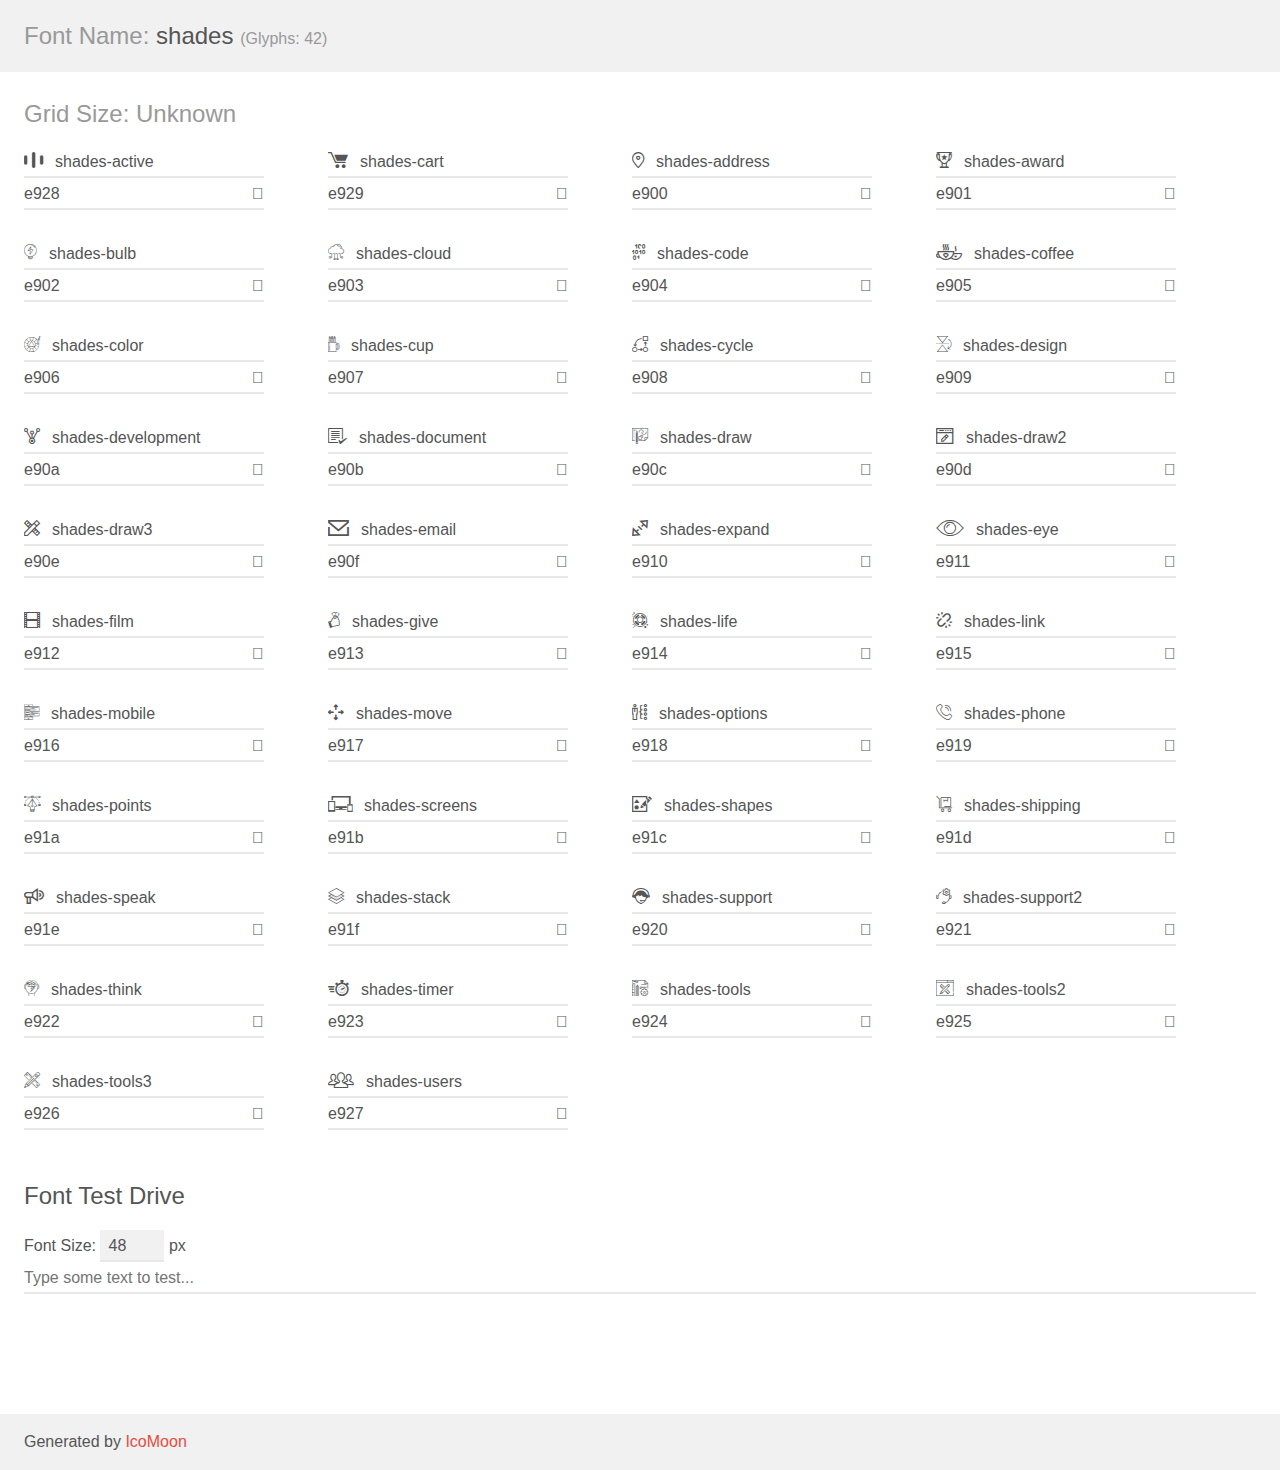
<file: fonts/shades/demo.html>
<!doctype html>
<html>
<head>
    <meta charset="utf-8">
    <title>IcoMoon Demo</title>
    <meta name="description" content="An Icon Font Generated By IcoMoon.io">
    <meta name="viewport" content="width=device-width, initial-scale=1">
    <link rel="stylesheet" href="demo-files/demo.css">
    <link rel="stylesheet" href="style.css"></head>
<body>
    <div class="bgc1 clearfix">
        <h1 class="mhmm mvm"><span class="fgc1">Font Name:</span> shades <small class="fgc1">(Glyphs:&nbsp;42)</small></h1>
    </div>
    <div class="clearfix mhl ptl">
        <h1 class="mvm mtn fgc1">Grid Size: Unknown</h1>
        <div class="glyph fs1">
            <div class="clearfix bshadow0 pbs">
                <span class="shades-active">
                
                </span>
                <span class="mls"> shades-active</span>
            </div>
            <fieldset class="fs0 size1of1 clearfix hidden-false">
                <input type="text" readonly value="e928" class="unit size1of2" />
                <input type="text" maxlength="1" readonly value="&#xe928;" class="unitRight size1of2 talign-right" />
            </fieldset>
            <div class="fs0 bshadow0 clearfix hidden-true">
                <span class="unit pvs fgc1">liga: </span>
                <input type="text" readonly value="" class="liga unitRight" />
            </div>
        </div>
        <div class="glyph fs1">
            <div class="clearfix bshadow0 pbs">
                <span class="shades-cart">
                
                </span>
                <span class="mls"> shades-cart</span>
            </div>
            <fieldset class="fs0 size1of1 clearfix hidden-false">
                <input type="text" readonly value="e929" class="unit size1of2" />
                <input type="text" maxlength="1" readonly value="&#xe929;" class="unitRight size1of2 talign-right" />
            </fieldset>
            <div class="fs0 bshadow0 clearfix hidden-true">
                <span class="unit pvs fgc1">liga: </span>
                <input type="text" readonly value="" class="liga unitRight" />
            </div>
        </div>
        <div class="glyph fs1">
            <div class="clearfix bshadow0 pbs">
                <span class="shades-address">
                
                </span>
                <span class="mls"> shades-address</span>
            </div>
            <fieldset class="fs0 size1of1 clearfix hidden-false">
                <input type="text" readonly value="e900" class="unit size1of2" />
                <input type="text" maxlength="1" readonly value="&#xe900;" class="unitRight size1of2 talign-right" />
            </fieldset>
            <div class="fs0 bshadow0 clearfix hidden-true">
                <span class="unit pvs fgc1">liga: </span>
                <input type="text" readonly value="" class="liga unitRight" />
            </div>
        </div>
        <div class="glyph fs1">
            <div class="clearfix bshadow0 pbs">
                <span class="shades-award">
                
                </span>
                <span class="mls"> shades-award</span>
            </div>
            <fieldset class="fs0 size1of1 clearfix hidden-false">
                <input type="text" readonly value="e901" class="unit size1of2" />
                <input type="text" maxlength="1" readonly value="&#xe901;" class="unitRight size1of2 talign-right" />
            </fieldset>
            <div class="fs0 bshadow0 clearfix hidden-true">
                <span class="unit pvs fgc1">liga: </span>
                <input type="text" readonly value="" class="liga unitRight" />
            </div>
        </div>
        <div class="glyph fs1">
            <div class="clearfix bshadow0 pbs">
                <span class="shades-bulb">
                
                </span>
                <span class="mls"> shades-bulb</span>
            </div>
            <fieldset class="fs0 size1of1 clearfix hidden-false">
                <input type="text" readonly value="e902" class="unit size1of2" />
                <input type="text" maxlength="1" readonly value="&#xe902;" class="unitRight size1of2 talign-right" />
            </fieldset>
            <div class="fs0 bshadow0 clearfix hidden-true">
                <span class="unit pvs fgc1">liga: </span>
                <input type="text" readonly value="" class="liga unitRight" />
            </div>
        </div>
        <div class="glyph fs1">
            <div class="clearfix bshadow0 pbs">
                <span class="shades-cloud">
                
                </span>
                <span class="mls"> shades-cloud</span>
            </div>
            <fieldset class="fs0 size1of1 clearfix hidden-false">
                <input type="text" readonly value="e903" class="unit size1of2" />
                <input type="text" maxlength="1" readonly value="&#xe903;" class="unitRight size1of2 talign-right" />
            </fieldset>
            <div class="fs0 bshadow0 clearfix hidden-true">
                <span class="unit pvs fgc1">liga: </span>
                <input type="text" readonly value="" class="liga unitRight" />
            </div>
        </div>
        <div class="glyph fs1">
            <div class="clearfix bshadow0 pbs">
                <span class="shades-code">
                
                </span>
                <span class="mls"> shades-code</span>
            </div>
            <fieldset class="fs0 size1of1 clearfix hidden-false">
                <input type="text" readonly value="e904" class="unit size1of2" />
                <input type="text" maxlength="1" readonly value="&#xe904;" class="unitRight size1of2 talign-right" />
            </fieldset>
            <div class="fs0 bshadow0 clearfix hidden-true">
                <span class="unit pvs fgc1">liga: </span>
                <input type="text" readonly value="" class="liga unitRight" />
            </div>
        </div>
        <div class="glyph fs1">
            <div class="clearfix bshadow0 pbs">
                <span class="shades-coffee">
                
                </span>
                <span class="mls"> shades-coffee</span>
            </div>
            <fieldset class="fs0 size1of1 clearfix hidden-false">
                <input type="text" readonly value="e905" class="unit size1of2" />
                <input type="text" maxlength="1" readonly value="&#xe905;" class="unitRight size1of2 talign-right" />
            </fieldset>
            <div class="fs0 bshadow0 clearfix hidden-true">
                <span class="unit pvs fgc1">liga: </span>
                <input type="text" readonly value="" class="liga unitRight" />
            </div>
        </div>
        <div class="glyph fs1">
            <div class="clearfix bshadow0 pbs">
                <span class="shades-color">
                
                </span>
                <span class="mls"> shades-color</span>
            </div>
            <fieldset class="fs0 size1of1 clearfix hidden-false">
                <input type="text" readonly value="e906" class="unit size1of2" />
                <input type="text" maxlength="1" readonly value="&#xe906;" class="unitRight size1of2 talign-right" />
            </fieldset>
            <div class="fs0 bshadow0 clearfix hidden-true">
                <span class="unit pvs fgc1">liga: </span>
                <input type="text" readonly value="" class="liga unitRight" />
            </div>
        </div>
        <div class="glyph fs1">
            <div class="clearfix bshadow0 pbs">
                <span class="shades-cup">
                
                </span>
                <span class="mls"> shades-cup</span>
            </div>
            <fieldset class="fs0 size1of1 clearfix hidden-false">
                <input type="text" readonly value="e907" class="unit size1of2" />
                <input type="text" maxlength="1" readonly value="&#xe907;" class="unitRight size1of2 talign-right" />
            </fieldset>
            <div class="fs0 bshadow0 clearfix hidden-true">
                <span class="unit pvs fgc1">liga: </span>
                <input type="text" readonly value="" class="liga unitRight" />
            </div>
        </div>
        <div class="glyph fs1">
            <div class="clearfix bshadow0 pbs">
                <span class="shades-cycle">
                
                </span>
                <span class="mls"> shades-cycle</span>
            </div>
            <fieldset class="fs0 size1of1 clearfix hidden-false">
                <input type="text" readonly value="e908" class="unit size1of2" />
                <input type="text" maxlength="1" readonly value="&#xe908;" class="unitRight size1of2 talign-right" />
            </fieldset>
            <div class="fs0 bshadow0 clearfix hidden-true">
                <span class="unit pvs fgc1">liga: </span>
                <input type="text" readonly value="" class="liga unitRight" />
            </div>
        </div>
        <div class="glyph fs1">
            <div class="clearfix bshadow0 pbs">
                <span class="shades-design">
                
                </span>
                <span class="mls"> shades-design</span>
            </div>
            <fieldset class="fs0 size1of1 clearfix hidden-false">
                <input type="text" readonly value="e909" class="unit size1of2" />
                <input type="text" maxlength="1" readonly value="&#xe909;" class="unitRight size1of2 talign-right" />
            </fieldset>
            <div class="fs0 bshadow0 clearfix hidden-true">
                <span class="unit pvs fgc1">liga: </span>
                <input type="text" readonly value="" class="liga unitRight" />
            </div>
        </div>
        <div class="glyph fs1">
            <div class="clearfix bshadow0 pbs">
                <span class="shades-development">
                
                </span>
                <span class="mls"> shades-development</span>
            </div>
            <fieldset class="fs0 size1of1 clearfix hidden-false">
                <input type="text" readonly value="e90a" class="unit size1of2" />
                <input type="text" maxlength="1" readonly value="&#xe90a;" class="unitRight size1of2 talign-right" />
            </fieldset>
            <div class="fs0 bshadow0 clearfix hidden-true">
                <span class="unit pvs fgc1">liga: </span>
                <input type="text" readonly value="" class="liga unitRight" />
            </div>
        </div>
        <div class="glyph fs1">
            <div class="clearfix bshadow0 pbs">
                <span class="shades-document">
                
                </span>
                <span class="mls"> shades-document</span>
            </div>
            <fieldset class="fs0 size1of1 clearfix hidden-false">
                <input type="text" readonly value="e90b" class="unit size1of2" />
                <input type="text" maxlength="1" readonly value="&#xe90b;" class="unitRight size1of2 talign-right" />
            </fieldset>
            <div class="fs0 bshadow0 clearfix hidden-true">
                <span class="unit pvs fgc1">liga: </span>
                <input type="text" readonly value="" class="liga unitRight" />
            </div>
        </div>
        <div class="glyph fs1">
            <div class="clearfix bshadow0 pbs">
                <span class="shades-draw">
                
                </span>
                <span class="mls"> shades-draw</span>
            </div>
            <fieldset class="fs0 size1of1 clearfix hidden-false">
                <input type="text" readonly value="e90c" class="unit size1of2" />
                <input type="text" maxlength="1" readonly value="&#xe90c;" class="unitRight size1of2 talign-right" />
            </fieldset>
            <div class="fs0 bshadow0 clearfix hidden-true">
                <span class="unit pvs fgc1">liga: </span>
                <input type="text" readonly value="" class="liga unitRight" />
            </div>
        </div>
        <div class="glyph fs1">
            <div class="clearfix bshadow0 pbs">
                <span class="shades-draw2">
                
                </span>
                <span class="mls"> shades-draw2</span>
            </div>
            <fieldset class="fs0 size1of1 clearfix hidden-false">
                <input type="text" readonly value="e90d" class="unit size1of2" />
                <input type="text" maxlength="1" readonly value="&#xe90d;" class="unitRight size1of2 talign-right" />
            </fieldset>
            <div class="fs0 bshadow0 clearfix hidden-true">
                <span class="unit pvs fgc1">liga: </span>
                <input type="text" readonly value="" class="liga unitRight" />
            </div>
        </div>
        <div class="glyph fs1">
            <div class="clearfix bshadow0 pbs">
                <span class="shades-draw3">
                
                </span>
                <span class="mls"> shades-draw3</span>
            </div>
            <fieldset class="fs0 size1of1 clearfix hidden-false">
                <input type="text" readonly value="e90e" class="unit size1of2" />
                <input type="text" maxlength="1" readonly value="&#xe90e;" class="unitRight size1of2 talign-right" />
            </fieldset>
            <div class="fs0 bshadow0 clearfix hidden-true">
                <span class="unit pvs fgc1">liga: </span>
                <input type="text" readonly value="" class="liga unitRight" />
            </div>
        </div>
        <div class="glyph fs1">
            <div class="clearfix bshadow0 pbs">
                <span class="shades-email">
                
                </span>
                <span class="mls"> shades-email</span>
            </div>
            <fieldset class="fs0 size1of1 clearfix hidden-false">
                <input type="text" readonly value="e90f" class="unit size1of2" />
                <input type="text" maxlength="1" readonly value="&#xe90f;" class="unitRight size1of2 talign-right" />
            </fieldset>
            <div class="fs0 bshadow0 clearfix hidden-true">
                <span class="unit pvs fgc1">liga: </span>
                <input type="text" readonly value="" class="liga unitRight" />
            </div>
        </div>
        <div class="glyph fs1">
            <div class="clearfix bshadow0 pbs">
                <span class="shades-expand">
                
                </span>
                <span class="mls"> shades-expand</span>
            </div>
            <fieldset class="fs0 size1of1 clearfix hidden-false">
                <input type="text" readonly value="e910" class="unit size1of2" />
                <input type="text" maxlength="1" readonly value="&#xe910;" class="unitRight size1of2 talign-right" />
            </fieldset>
            <div class="fs0 bshadow0 clearfix hidden-true">
                <span class="unit pvs fgc1">liga: </span>
                <input type="text" readonly value="" class="liga unitRight" />
            </div>
        </div>
        <div class="glyph fs1">
            <div class="clearfix bshadow0 pbs">
                <span class="shades-eye">
                
                </span>
                <span class="mls"> shades-eye</span>
            </div>
            <fieldset class="fs0 size1of1 clearfix hidden-false">
                <input type="text" readonly value="e911" class="unit size1of2" />
                <input type="text" maxlength="1" readonly value="&#xe911;" class="unitRight size1of2 talign-right" />
            </fieldset>
            <div class="fs0 bshadow0 clearfix hidden-true">
                <span class="unit pvs fgc1">liga: </span>
                <input type="text" readonly value="" class="liga unitRight" />
            </div>
        </div>
        <div class="glyph fs1">
            <div class="clearfix bshadow0 pbs">
                <span class="shades-film">
                
                </span>
                <span class="mls"> shades-film</span>
            </div>
            <fieldset class="fs0 size1of1 clearfix hidden-false">
                <input type="text" readonly value="e912" class="unit size1of2" />
                <input type="text" maxlength="1" readonly value="&#xe912;" class="unitRight size1of2 talign-right" />
            </fieldset>
            <div class="fs0 bshadow0 clearfix hidden-true">
                <span class="unit pvs fgc1">liga: </span>
                <input type="text" readonly value="" class="liga unitRight" />
            </div>
        </div>
        <div class="glyph fs1">
            <div class="clearfix bshadow0 pbs">
                <span class="shades-give">
                
                </span>
                <span class="mls"> shades-give</span>
            </div>
            <fieldset class="fs0 size1of1 clearfix hidden-false">
                <input type="text" readonly value="e913" class="unit size1of2" />
                <input type="text" maxlength="1" readonly value="&#xe913;" class="unitRight size1of2 talign-right" />
            </fieldset>
            <div class="fs0 bshadow0 clearfix hidden-true">
                <span class="unit pvs fgc1">liga: </span>
                <input type="text" readonly value="" class="liga unitRight" />
            </div>
        </div>
        <div class="glyph fs1">
            <div class="clearfix bshadow0 pbs">
                <span class="shades-life">
                
                </span>
                <span class="mls"> shades-life</span>
            </div>
            <fieldset class="fs0 size1of1 clearfix hidden-false">
                <input type="text" readonly value="e914" class="unit size1of2" />
                <input type="text" maxlength="1" readonly value="&#xe914;" class="unitRight size1of2 talign-right" />
            </fieldset>
            <div class="fs0 bshadow0 clearfix hidden-true">
                <span class="unit pvs fgc1">liga: </span>
                <input type="text" readonly value="" class="liga unitRight" />
            </div>
        </div>
        <div class="glyph fs1">
            <div class="clearfix bshadow0 pbs">
                <span class="shades-link">
                
                </span>
                <span class="mls"> shades-link</span>
            </div>
            <fieldset class="fs0 size1of1 clearfix hidden-false">
                <input type="text" readonly value="e915" class="unit size1of2" />
                <input type="text" maxlength="1" readonly value="&#xe915;" class="unitRight size1of2 talign-right" />
            </fieldset>
            <div class="fs0 bshadow0 clearfix hidden-true">
                <span class="unit pvs fgc1">liga: </span>
                <input type="text" readonly value="" class="liga unitRight" />
            </div>
        </div>
        <div class="glyph fs1">
            <div class="clearfix bshadow0 pbs">
                <span class="shades-mobile">
                
                </span>
                <span class="mls"> shades-mobile</span>
            </div>
            <fieldset class="fs0 size1of1 clearfix hidden-false">
                <input type="text" readonly value="e916" class="unit size1of2" />
                <input type="text" maxlength="1" readonly value="&#xe916;" class="unitRight size1of2 talign-right" />
            </fieldset>
            <div class="fs0 bshadow0 clearfix hidden-true">
                <span class="unit pvs fgc1">liga: </span>
                <input type="text" readonly value="" class="liga unitRight" />
            </div>
        </div>
        <div class="glyph fs1">
            <div class="clearfix bshadow0 pbs">
                <span class="shades-move">
                
                </span>
                <span class="mls"> shades-move</span>
            </div>
            <fieldset class="fs0 size1of1 clearfix hidden-false">
                <input type="text" readonly value="e917" class="unit size1of2" />
                <input type="text" maxlength="1" readonly value="&#xe917;" class="unitRight size1of2 talign-right" />
            </fieldset>
            <div class="fs0 bshadow0 clearfix hidden-true">
                <span class="unit pvs fgc1">liga: </span>
                <input type="text" readonly value="" class="liga unitRight" />
            </div>
        </div>
        <div class="glyph fs1">
            <div class="clearfix bshadow0 pbs">
                <span class="shades-options">
                
                </span>
                <span class="mls"> shades-options</span>
            </div>
            <fieldset class="fs0 size1of1 clearfix hidden-false">
                <input type="text" readonly value="e918" class="unit size1of2" />
                <input type="text" maxlength="1" readonly value="&#xe918;" class="unitRight size1of2 talign-right" />
            </fieldset>
            <div class="fs0 bshadow0 clearfix hidden-true">
                <span class="unit pvs fgc1">liga: </span>
                <input type="text" readonly value="" class="liga unitRight" />
            </div>
        </div>
        <div class="glyph fs1">
            <div class="clearfix bshadow0 pbs">
                <span class="shades-phone">
                
                </span>
                <span class="mls"> shades-phone</span>
            </div>
            <fieldset class="fs0 size1of1 clearfix hidden-false">
                <input type="text" readonly value="e919" class="unit size1of2" />
                <input type="text" maxlength="1" readonly value="&#xe919;" class="unitRight size1of2 talign-right" />
            </fieldset>
            <div class="fs0 bshadow0 clearfix hidden-true">
                <span class="unit pvs fgc1">liga: </span>
                <input type="text" readonly value="" class="liga unitRight" />
            </div>
        </div>
        <div class="glyph fs1">
            <div class="clearfix bshadow0 pbs">
                <span class="shades-points">
                
                </span>
                <span class="mls"> shades-points</span>
            </div>
            <fieldset class="fs0 size1of1 clearfix hidden-false">
                <input type="text" readonly value="e91a" class="unit size1of2" />
                <input type="text" maxlength="1" readonly value="&#xe91a;" class="unitRight size1of2 talign-right" />
            </fieldset>
            <div class="fs0 bshadow0 clearfix hidden-true">
                <span class="unit pvs fgc1">liga: </span>
                <input type="text" readonly value="" class="liga unitRight" />
            </div>
        </div>
        <div class="glyph fs1">
            <div class="clearfix bshadow0 pbs">
                <span class="shades-screens">
                
                </span>
                <span class="mls"> shades-screens</span>
            </div>
            <fieldset class="fs0 size1of1 clearfix hidden-false">
                <input type="text" readonly value="e91b" class="unit size1of2" />
                <input type="text" maxlength="1" readonly value="&#xe91b;" class="unitRight size1of2 talign-right" />
            </fieldset>
            <div class="fs0 bshadow0 clearfix hidden-true">
                <span class="unit pvs fgc1">liga: </span>
                <input type="text" readonly value="" class="liga unitRight" />
            </div>
        </div>
        <div class="glyph fs1">
            <div class="clearfix bshadow0 pbs">
                <span class="shades-shapes">
                
                </span>
                <span class="mls"> shades-shapes</span>
            </div>
            <fieldset class="fs0 size1of1 clearfix hidden-false">
                <input type="text" readonly value="e91c" class="unit size1of2" />
                <input type="text" maxlength="1" readonly value="&#xe91c;" class="unitRight size1of2 talign-right" />
            </fieldset>
            <div class="fs0 bshadow0 clearfix hidden-true">
                <span class="unit pvs fgc1">liga: </span>
                <input type="text" readonly value="" class="liga unitRight" />
            </div>
        </div>
        <div class="glyph fs1">
            <div class="clearfix bshadow0 pbs">
                <span class="shades-shipping">
                
                </span>
                <span class="mls"> shades-shipping</span>
            </div>
            <fieldset class="fs0 size1of1 clearfix hidden-false">
                <input type="text" readonly value="e91d" class="unit size1of2" />
                <input type="text" maxlength="1" readonly value="&#xe91d;" class="unitRight size1of2 talign-right" />
            </fieldset>
            <div class="fs0 bshadow0 clearfix hidden-true">
                <span class="unit pvs fgc1">liga: </span>
                <input type="text" readonly value="" class="liga unitRight" />
            </div>
        </div>
        <div class="glyph fs1">
            <div class="clearfix bshadow0 pbs">
                <span class="shades-speak">
                
                </span>
                <span class="mls"> shades-speak</span>
            </div>
            <fieldset class="fs0 size1of1 clearfix hidden-false">
                <input type="text" readonly value="e91e" class="unit size1of2" />
                <input type="text" maxlength="1" readonly value="&#xe91e;" class="unitRight size1of2 talign-right" />
            </fieldset>
            <div class="fs0 bshadow0 clearfix hidden-true">
                <span class="unit pvs fgc1">liga: </span>
                <input type="text" readonly value="" class="liga unitRight" />
            </div>
        </div>
        <div class="glyph fs1">
            <div class="clearfix bshadow0 pbs">
                <span class="shades-stack">
                
                </span>
                <span class="mls"> shades-stack</span>
            </div>
            <fieldset class="fs0 size1of1 clearfix hidden-false">
                <input type="text" readonly value="e91f" class="unit size1of2" />
                <input type="text" maxlength="1" readonly value="&#xe91f;" class="unitRight size1of2 talign-right" />
            </fieldset>
            <div class="fs0 bshadow0 clearfix hidden-true">
                <span class="unit pvs fgc1">liga: </span>
                <input type="text" readonly value="" class="liga unitRight" />
            </div>
        </div>
        <div class="glyph fs1">
            <div class="clearfix bshadow0 pbs">
                <span class="shades-support">
                
                </span>
                <span class="mls"> shades-support</span>
            </div>
            <fieldset class="fs0 size1of1 clearfix hidden-false">
                <input type="text" readonly value="e920" class="unit size1of2" />
                <input type="text" maxlength="1" readonly value="&#xe920;" class="unitRight size1of2 talign-right" />
            </fieldset>
            <div class="fs0 bshadow0 clearfix hidden-true">
                <span class="unit pvs fgc1">liga: </span>
                <input type="text" readonly value="" class="liga unitRight" />
            </div>
        </div>
        <div class="glyph fs1">
            <div class="clearfix bshadow0 pbs">
                <span class="shades-support2">
                
                </span>
                <span class="mls"> shades-support2</span>
            </div>
            <fieldset class="fs0 size1of1 clearfix hidden-false">
                <input type="text" readonly value="e921" class="unit size1of2" />
                <input type="text" maxlength="1" readonly value="&#xe921;" class="unitRight size1of2 talign-right" />
            </fieldset>
            <div class="fs0 bshadow0 clearfix hidden-true">
                <span class="unit pvs fgc1">liga: </span>
                <input type="text" readonly value="" class="liga unitRight" />
            </div>
        </div>
        <div class="glyph fs1">
            <div class="clearfix bshadow0 pbs">
                <span class="shades-think">
                
                </span>
                <span class="mls"> shades-think</span>
            </div>
            <fieldset class="fs0 size1of1 clearfix hidden-false">
                <input type="text" readonly value="e922" class="unit size1of2" />
                <input type="text" maxlength="1" readonly value="&#xe922;" class="unitRight size1of2 talign-right" />
            </fieldset>
            <div class="fs0 bshadow0 clearfix hidden-true">
                <span class="unit pvs fgc1">liga: </span>
                <input type="text" readonly value="" class="liga unitRight" />
            </div>
        </div>
        <div class="glyph fs1">
            <div class="clearfix bshadow0 pbs">
                <span class="shades-timer">
                
                </span>
                <span class="mls"> shades-timer</span>
            </div>
            <fieldset class="fs0 size1of1 clearfix hidden-false">
                <input type="text" readonly value="e923" class="unit size1of2" />
                <input type="text" maxlength="1" readonly value="&#xe923;" class="unitRight size1of2 talign-right" />
            </fieldset>
            <div class="fs0 bshadow0 clearfix hidden-true">
                <span class="unit pvs fgc1">liga: </span>
                <input type="text" readonly value="" class="liga unitRight" />
            </div>
        </div>
        <div class="glyph fs1">
            <div class="clearfix bshadow0 pbs">
                <span class="shades-tools">
                
                </span>
                <span class="mls"> shades-tools</span>
            </div>
            <fieldset class="fs0 size1of1 clearfix hidden-false">
                <input type="text" readonly value="e924" class="unit size1of2" />
                <input type="text" maxlength="1" readonly value="&#xe924;" class="unitRight size1of2 talign-right" />
            </fieldset>
            <div class="fs0 bshadow0 clearfix hidden-true">
                <span class="unit pvs fgc1">liga: </span>
                <input type="text" readonly value="" class="liga unitRight" />
            </div>
        </div>
        <div class="glyph fs1">
            <div class="clearfix bshadow0 pbs">
                <span class="shades-tools2">
                
                </span>
                <span class="mls"> shades-tools2</span>
            </div>
            <fieldset class="fs0 size1of1 clearfix hidden-false">
                <input type="text" readonly value="e925" class="unit size1of2" />
                <input type="text" maxlength="1" readonly value="&#xe925;" class="unitRight size1of2 talign-right" />
            </fieldset>
            <div class="fs0 bshadow0 clearfix hidden-true">
                <span class="unit pvs fgc1">liga: </span>
                <input type="text" readonly value="" class="liga unitRight" />
            </div>
        </div>
        <div class="glyph fs1">
            <div class="clearfix bshadow0 pbs">
                <span class="shades-tools3">
                
                </span>
                <span class="mls"> shades-tools3</span>
            </div>
            <fieldset class="fs0 size1of1 clearfix hidden-false">
                <input type="text" readonly value="e926" class="unit size1of2" />
                <input type="text" maxlength="1" readonly value="&#xe926;" class="unitRight size1of2 talign-right" />
            </fieldset>
            <div class="fs0 bshadow0 clearfix hidden-true">
                <span class="unit pvs fgc1">liga: </span>
                <input type="text" readonly value="" class="liga unitRight" />
            </div>
        </div>
        <div class="glyph fs1">
            <div class="clearfix bshadow0 pbs">
                <span class="shades-users">
                
                </span>
                <span class="mls"> shades-users</span>
            </div>
            <fieldset class="fs0 size1of1 clearfix hidden-false">
                <input type="text" readonly value="e927" class="unit size1of2" />
                <input type="text" maxlength="1" readonly value="&#xe927;" class="unitRight size1of2 talign-right" />
            </fieldset>
            <div class="fs0 bshadow0 clearfix hidden-true">
                <span class="unit pvs fgc1">liga: </span>
                <input type="text" readonly value="" class="liga unitRight" />
            </div>
        </div>
  </div>

    <!--[if gt IE 8]><!-->
    <div class="mhl clearfix mbl">
        <h1>Font Test Drive</h1>
        <label>
            Font Size: <input id="fontSize" type="number" class="textbox0 mbm"
            min="8" value="48" />
            px
        </label>
        <input id="testText" type="text" class="phl size1of1 mvl"
        placeholder="Type some text to test..." value=""/>
        </label>
        <div id="testDrive" class="shades-">&nbsp;
        </div>
    </div>
    <!--<![endif]-->
    <div class="bgc1 clearfix">
        <p class="mhl">Generated by <a href="https://icomoon.io/app">IcoMoon</a></p>
    </div>

    <script src="demo-files/demo.js"></script>
</body>
</html>
</file>
<file: fonts/shades/demo-files/demo.css>
body {
  padding: 0;
  margin: 0;
  font-family: sans-serif;
  font-size: 1em;
  line-height: 1.5;
  color: #555;
  background: #fff;
}
h1 {
  font-size: 1.5em;
  font-weight: normal;
}
small {
  font-size: .66666667em;
}
a {
  color: #e74c3c;
  text-decoration: none;
}
a:hover, a:focus {
  box-shadow: 0 1px #e74c3c;
}
.bshadow0, input {
  box-shadow: inset 0 -2px #e7e7e7;
}
input:hover {
  box-shadow: inset 0 -2px #ccc;
}
input, fieldset {
  font-family: sans-serif;
  font-size: 1em;
  margin: 0;
  padding: 0;
  border: 0;
}
input {
  color: inherit;
  line-height: 1.5;
  height: 1.5em;
  padding: .25em 0;
}
input:focus {
  outline: none;
  box-shadow: inset 0 -2px #449fdb;
}
.glyph {
  font-size: 16px;
  width: 15em;
  padding-bottom: 1em;
  margin-right: 4em;
  margin-bottom: 1em;
  float: left;
  overflow: hidden;
}
.liga {
  width: 80%;
  width: calc(100% - 2.5em);
}
.talign-right {
  text-align: right;
}
.talign-center {
  text-align: center;
}
.bgc1 {
  background: #f1f1f1;
}
.fgc1 {
  color: #999;
}
.fgc0 {
  color: #000;
}
p {
  margin-top: 1em;
  margin-bottom: 1em;
}
.mvm {
  margin-top: .75em;
  margin-bottom: .75em;
}
.mtn {
  margin-top: 0;
}
.mtl, .mal {
  margin-top: 1.5em;
}
.mbl, .mal {
  margin-bottom: 1.5em;
}
.mal, .mhl {
  margin-left: 1.5em;
  margin-right: 1.5em;
}
.mhmm {
  margin-left: 1em;
  margin-right: 1em;
}
.mls {
  margin-left: .25em;
}
.ptl {
  padding-top: 1.5em;
}
.pbs, .pvs {
  padding-bottom: .25em;
}
.pvs, .pts {
  padding-top: .25em;
}
.unit {
  float: left;
}
.unitRight {
  float: right;
}
.size1of2 {
  width: 50%;
}
.size1of1 {
  width: 100%;
}
.clearfix:before, .clearfix:after {
  content: " ";
  display: table;
}
.clearfix:after {
  clear: both;
}
.hidden-true {
  display: none;
}
.textbox0 {
  width: 3em;
  background: #f1f1f1;
  padding: .25em .5em;
  line-height: 1.5;
  height: 1.5em;
}
#testDrive {
  display: block;
  padding-top: 24px;
  line-height: 1.5;
}
.fs0 {
  font-size: 16px;
}
.fs1 {
  font-size: 16px;
}
</file>
<file: fonts/shades/style.css>
@font-face {
  font-family: 'shades';
  src:  url('fonts/shades.eot?tixlds');
  src:  url('fonts/shades.eot?tixlds#iefix') format('embedded-opentype'),
    url('fonts/shades.ttf?tixlds') format('truetype'),
    url('fonts/shades.woff?tixlds') format('woff'),
    url('fonts/shades.svg?tixlds#shades') format('svg');
  font-weight: normal;
  font-style: normal;
}

[class^="shades-"], [class*=" shades-"] {
  /* use !important to prevent issues with browser extensions that change fonts */
  font-family: 'shades' !important;
  speak: none;
  font-style: normal;
  font-weight: normal;
  font-variant: normal;
  text-transform: none;
  line-height: 1;

  /* Better Font Rendering =========== */
  -webkit-font-smoothing: antialiased;
  -moz-osx-font-smoothing: grayscale;
}

.shades-active:before {
  content: "\e928";
}
.shades-cart:before {
  content: "\e929";
}
.shades-address:before {
  content: "\e900";
}
.shades-award:before {
  content: "\e901";
}
.shades-bulb:before {
  content: "\e902";
}
.shades-cloud:before {
  content: "\e903";
}
.shades-code:before {
  content: "\e904";
}
.shades-coffee:before {
  content: "\e905";
}
.shades-color:before {
  content: "\e906";
}
.shades-cup:before {
  content: "\e907";
}
.shades-cycle:before {
  content: "\e908";
}
.shades-design:before {
  content: "\e909";
}
.shades-development:before {
  content: "\e90a";
}
.shades-document:before {
  content: "\e90b";
}
.shades-draw:before {
  content: "\e90c";
}
.shades-draw2:before {
  content: "\e90d";
}
.shades-draw3:before {
  content: "\e90e";
}
.shades-email:before {
  content: "\e90f";
}
.shades-expand:before {
  content: "\e910";
}
.shades-eye:before {
  content: "\e911";
}
.shades-film:before {
  content: "\e912";
}
.shades-give:before {
  content: "\e913";
}
.shades-life:before {
  content: "\e914";
}
.shades-link:before {
  content: "\e915";
}
.shades-mobile:before {
  content: "\e916";
}
.shades-move:before {
  content: "\e917";
}
.shades-options:before {
  content: "\e918";
}
.shades-phone:before {
  content: "\e919";
}
.shades-points:before {
  content: "\e91a";
}
.shades-screens:before {
  content: "\e91b";
}
.shades-shapes:before {
  content: "\e91c";
}
.shades-shipping:before {
  content: "\e91d";
}
.shades-speak:before {
  content: "\e91e";
}
.shades-stack:before {
  content: "\e91f";
}
.shades-support:before {
  content: "\e920";
}
.shades-support2:before {
  content: "\e921";
}
.shades-think:before {
  content: "\e922";
}
.shades-timer:before {
  content: "\e923";
}
.shades-tools:before {
  content: "\e924";
}
.shades-tools2:before {
  content: "\e925";
}
.shades-tools3:before {
  content: "\e926";
}
.shades-users:before {
  content: "\e927";
}
</file>
